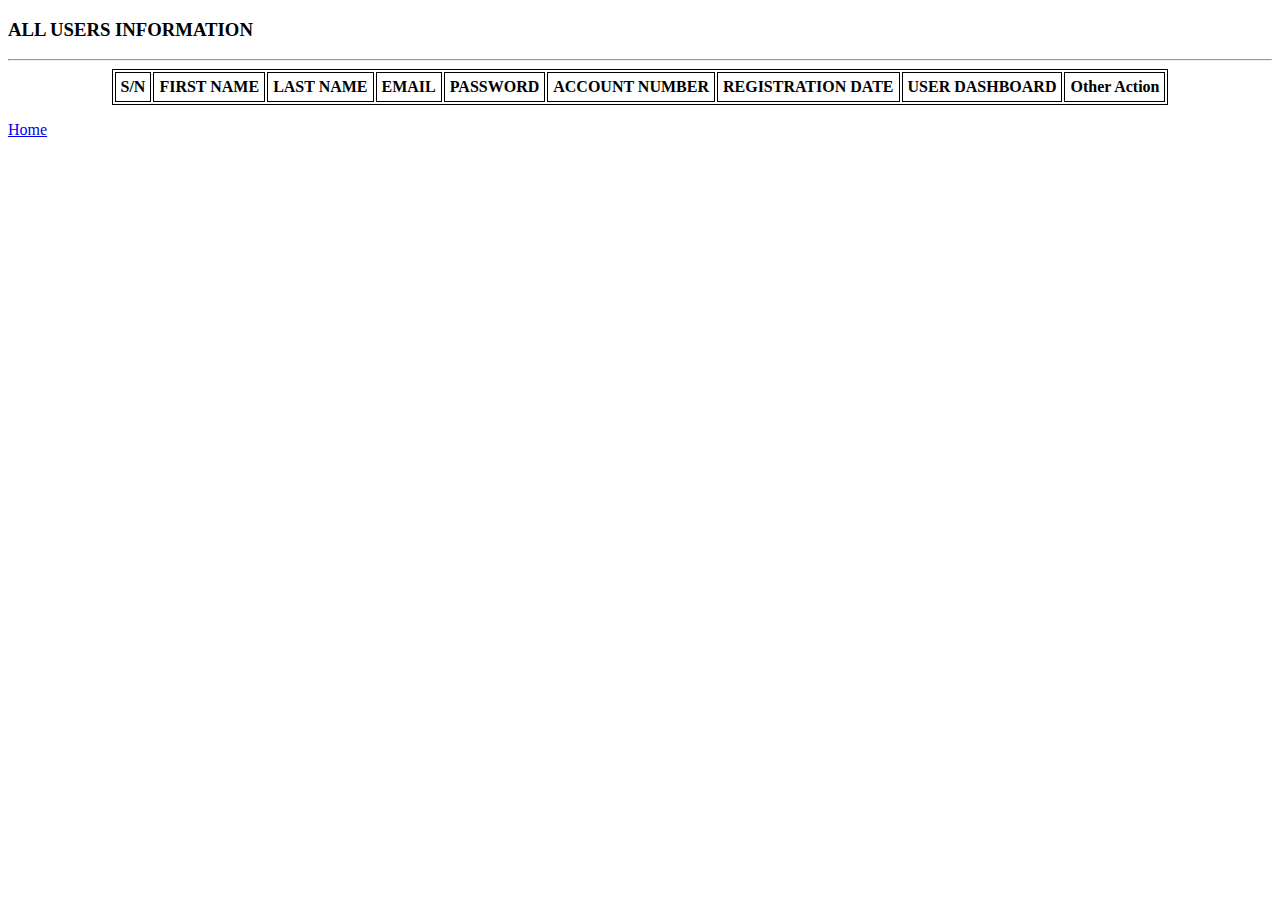
<file: adminPage.html>
<!DOCTYPE html>
<html lang="en">
<head>
    <meta charset="UTF-8">
    <meta http-equiv="X-UA-Compatible" content="IE=edge">
    <meta name="viewport" content="width=device-width, initial-scale=1.0">
    <title>Admin Page</title>
    <link rel="stylesheet" href="admin_styles.css">
    <link href="https://cdn.jsdelivr.net/npm/bootstrap@5.2.0/dist/css/bootstrap.min.css" rel="stylesheet" integrity="sha384-gH2yIJqKdNHPEq0n4Mqa/HGKIhSkIHeL5AyhkYV8i59U5AR6csBvApHHNl/vI1Bx" crossorigin="anonymous">

    <style>
        table, th, td{
            border: 1px solid black;
            border-collapse: separate;
        }
        th, td{
            padding: 5px;
            text-align: center;
        }
   </style>
     
</head>
<body onload="getPreviousDetails()" class="bg-light">
    <section  class=" px-3 py-3 rounded-4 bg-white ">
        <h3 class="text-center">ALL USERS INFORMATION</h3>
        <hr>
    <table border="1">
         <thead>
             <tr class="fs-6 ">
                 <th>S/N</th>
                 <th>FIRST NAME</th>
                 <th>LAST NAME</th>
                 <th>EMAIL</th>
                 <th>PASSWORD</th>
                 <th>ACCOUNT NUMBER</th>
                 <th>REGISTRATION DATE</th>
                 <th>USER DASHBOARD</th>
                 <th colspan="2">Other Action</th>
                 <!-- <th></th> -->
             </tr>
         </thead>
         <tbody id="disp"></tbody>
     </table>
    </section>
    <p class="text-end pe-3">
        <a href="index.html" class="text-decoration-none btn btn-success  rounded-circle">Home</a>
    </p>

    <fieldset id="newInfo" >
        <h6 class="text-center text-bg-danger rounded-5 p-2">Edit your profile below:</h6>
        <label for=""> First Name</label>
        <input type="name" placeholder="Input your new First name" id="newfName" class="hello p-2 rounded-3"> 
        <label for=""> Last Name</label>
        <input type="name" placeholder="Input your new Last name" id="newlName" class="hello p-2 rounded-3"> 
        <label for="">Email</label>
        <input type="email" placeholder="Input your new E-mail" id="newMail" class="hello p-2 rounded-3">
        <label for="">Password</label>
        <input type="password" placeholder="Input your new Password" id="newPassW" class="hello p-2 rounded-3">
        <!-- <button onclick="saveNewInfo()" class=" btn rounded-5 btn-primary">Save</button> -->
    </fieldset>
   
   
    <script></script>
</body>
</html>
</file>
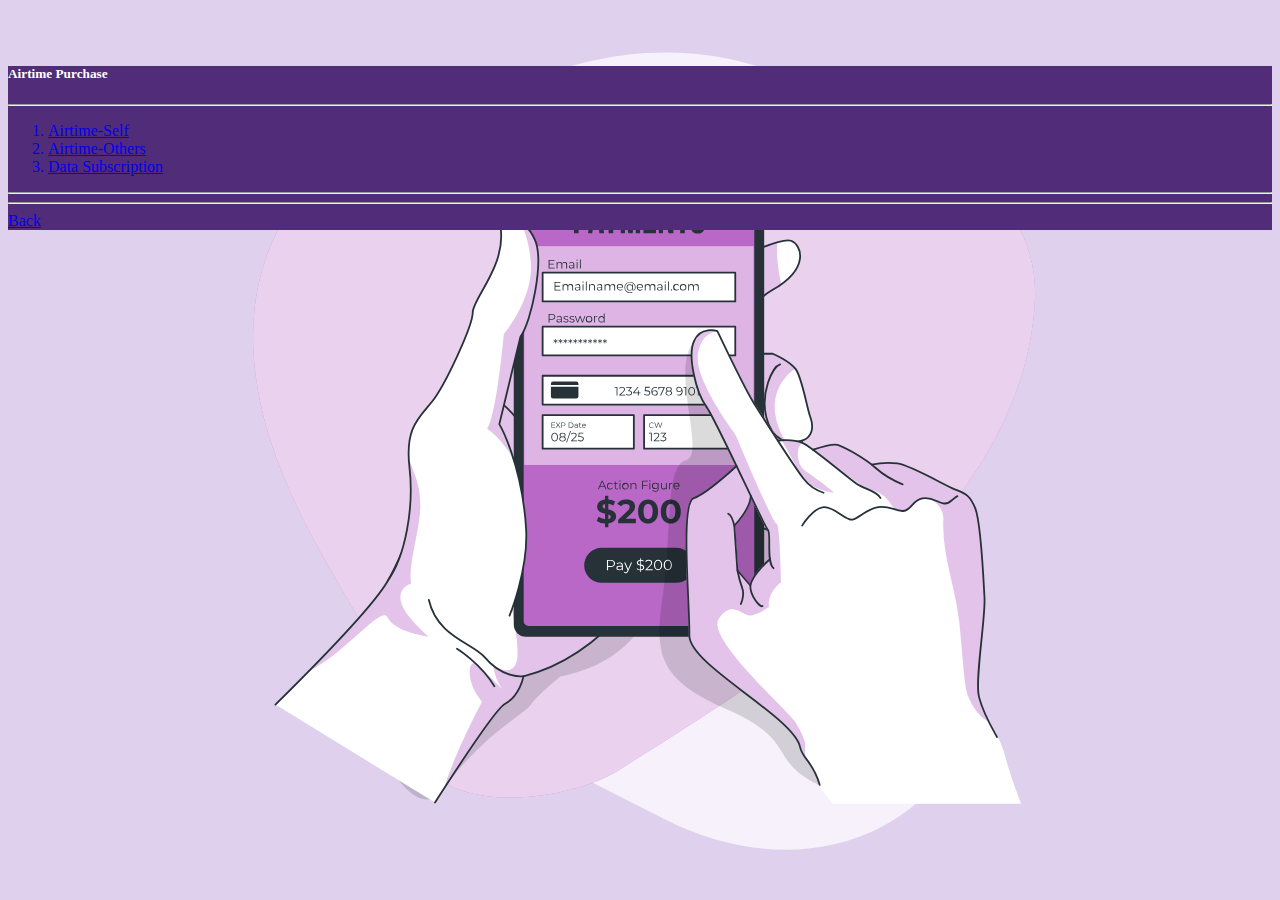
<file: airtimePurchase.html>
<!DOCTYPE html>
<html lang="en">
<head>
    <meta charset="UTF-8">
    <meta http-equiv="X-UA-Compatible" content="IE=edge">
    <meta name="viewport" content="width=device-width, initial-scale=1.0">
    <title>Airtime Page</title>
    <link rel="stylesheet" href="userDashboard_styles.css">
    <link href="https://cdn.jsdelivr.net/npm/bootstrap@5.2.0/dist/css/bootstrap.min.css" rel="stylesheet" integrity="sha384-gH2yIJqKdNHPEq0n4Mqa/HGKIhSkIHeL5AyhkYV8i59U5AR6csBvApHHNl/vI1Bx" crossorigin="anonymous">

</head>
<body >
    <br>
    <br>
    <div id="dashbdbox" class=" w-50 m-auto mt-5 py-5 text-center">
        <h5>Airtime Purchase</h5>
        <hr> 
        <div class="text-start ">
            <ol class="px-5">
                <a href="#mySelf" class="text-decoration-none text-white">
                    <li id="airtimeSelf">Airtime-Self</li>
                </a>
                <a href="#myOthers" class="text-decoration-none text-white">
                    <li id="airtimeOthers">Airtime-Others</li>
                </a>
                <a href="#myOthers" class="text-decoration-none text-white">
                    <li id="sub">Data Subscription</li> 
                </a>  
            </ol>
        </div>
        <hr>
        <div id="mySelf" class=" m-auto w-75 fw-bold" style="display:none">
            <input type="number" placeholder="Enter Amount" class=" form-control" id="selfAmt"><br>
            <button onclick="selfAirtime()" class=" btn btn-success  fw-bold mx-3 text-white ">Proceed</button>
            <a href="airtimePurchase.html" class=" btn btn-danger text-decoration-none fw-bold text-white ">Cancel</a>
        </div>

        <div id="myOthers" class=" m-auto w-75 fw-bold" style="display:none">
            <input type="number" placeholder=" Please enter 3rd party's mobile number" class=" form-control" id="othersPhone"><br>
            <div id="resp"></div>
            <input type="number" placeholder="Enter Amount" class=" form-control" id="othersAmt"><br>
            <div id="resp2"></div>
            <select name="" id="othersNetwk" class="form-control">
                <option value="">Select Network Provider</option>
                <option value="MTN">MTN</option>
                <option value="GLO">GLO</option>
                <option value="Airtel">Airtel</option>
                <option value="Etisalat">Etisalat</option>
            </select>
          
            <button onclick="OthersAirtime()" class=" btn btn-success  fw-bold text-white m-3">Proceed</button>
            <a href="airtimePurchase.html" class=" btn btn-danger text-decoration-none m-3 fw-bold text-white ">Cancel</a>
        </div>
        
        <hr>
        <a href="userDashboardPage.html" class="btn btn-dark text-decoration-none fw-bold text-white">Back</a>
        
    </div>
    

    <script>
        let allUsers = JSON.parse(localStorage.getItem("localStUsers"))
        document.getElementById("airtimeSelf").addEventListener("click", function(){
            airtimeOthers.style.display = "none"
            sub.style.display = "none"
            mySelf.style.display = "block"
        })
        document.getElementById("airtimeOthers").addEventListener("click", function(){
            airtimeSelf.style.display = "none"
            sub.style.display = "none"
            myOthers.style.display = "block"
        })

        // airtime for self
        const selfAirtime=()=>{
            let currentUser =  localStorage.getItem("currentUser") 
            let  transctionSuccess = false
            let selfAirtimeAmount = selfAmt.value
            if (currentUser) {
                if (selfAmt.value <=0) {
                   alert('AIRTIME AMOUNT CAN NOT BE EMPTY!!!')
                }
                else{
                    allUsers = JSON.parse(localStorage.getItem("localStUsers"))
                    for (let index = 0; index < allUsers.length; index++) {
                        if (allUsers[index].email === currentUser) {
                            // alert('you are there')
                            let AccountBal = allUsers[index].accountBalance
                            if (AccountBal >= selfAirtimeAmount) {
                                let confirmation = prompt(`Enter PIN to purchase ${selfAirtimeAmount} Airtime for Self`)
                                if (confirmation  == allUsers[index].userTransactionPIN) {
                                    allUsers[index].accountBalance = Number(allUsers[index].accountBalance) - Number(selfAirtimeAmount)
                                    transctionSuccess = true
                                    updateUser()   
                                }else{
                                    alert("Transaction failed due to INCORRECT PIN!")
                                }

                            }else{
                                alert('INSUFICIENT FUND!')
                            }
                        }
                    }

                }
            }
            let customerIndex= localStorage.getItem("customerIndex")
            let transDate = new Date()
            let newTransaction5 = {
                transactionType:"Debit",
                Amount:selfAmt.value,
                availableBalance:allUsers[customerIndex].accountBalance,
                description:"Airtime-Self",
                transactionDate:transDate.toDateString(),
                transactionTime:transDate.toLocaleTimeString()
            }
            if (customerIndex) {
                if ( transctionSuccess == true) {
                    allUsers = JSON.parse(localStorage.getItem("localStUsers"))
                    for (let index = 0; index < allUsers.length; index++) {
                       if (index==customerIndex) {
                            allUsers[customerIndex].transaction.push(newTransaction5)
                            updateUser()
                        }
                    }  
                }
            }

            window.location.href="userDashboardPage.html" 

            console.log(allUsers)
            console.log(allUsers[index].firstName)
            console.log(allUsers[index].accountBalance)
        }   

        // airtime for others
        const OthersAirtime=()=>{
            let currentUser =  localStorage.getItem("currentUser") 
            let transctionSuccess = false
            let othersNumber = othersPhone.value
            let othersAirtimeAmount = othersAmt.value
            let othersNetwork = othersNetwk.value
            if (currentUser) {
                if (othersNumber.length !== 11) {
                    alert(`INVALID PHONE NUMBER!`) 
                }
                else if(othersAmt.value <=0) {
                   alert(`AIRTIME AMOUNT CAN NOT BE EMPTY!` )
                }
                else{
                    allUsers = JSON.parse(localStorage.getItem("localStUsers"))
                    for (let index = 0; index < allUsers.length; index++) {
                        if (allUsers[index].email === currentUser) {
                            // alert('you are there')
                            let AccountBal = allUsers[index].accountBalance
                            if (AccountBal >= othersAirtimeAmount) {
                                let confirmation = prompt(`Enter PIN to purchase $${othersAirtimeAmount} ${othersNetwork} Airtime for ${othersNumber}`)
                                if (confirmation == allUsers[index].userTransactionPIN) {
                                    allUsers[index].accountBalance = Number(allUsers[index].accountBalance) - Number(othersAirtimeAmount)
                                    transctionSuccess = true
                                    updateUser()  
                                }else{
                                    alert("Transaction failed due to INCORRECT PIN!")
                                }

                            
                            }else{
                                alert('INSUFICIENT FUND!')
                            }
                        }
                    }

                }
            }
            let customerIndex= localStorage.getItem("customerIndex")
            let transDate = new Date()
            let newTransaction6 = {
                transactionType:"Debit",
                Amount:othersAmt.value,
                availableBalance:allUsers[customerIndex].accountBalance,
                description: othersNetwork + " Airtime to " + othersNumber,
                transactionDate:transDate.toDateString(),
                transactionTime:transDate.toLocaleTimeString()
            }
            if (customerIndex) {
                if ( transctionSuccess == true) {
                    allUsers = JSON.parse(localStorage.getItem("localStUsers"))
                    for (let index = 0; index < allUsers.length; index++) {
                       if (index==customerIndex) {
                            allUsers[customerIndex].transaction.push(newTransaction6)
                            updateUser()
                        }
                    } 
                }
            }

            window.location.href="userDashboardPage.html" 

            console.log(allUsers)
            console.log(allUsers[index].firstName)
            console.log(allUsers[index].accountBalance)
        }   

        // to update localstorage
        const updateUser=()=>{
            localStorage.setItem("localStUsers", JSON.stringify(allUsers))
        }

    </script>

    <script src="https://cdn.jsdelivr.net/npm/bootstrap@5.2.0/dist/js/bootstrap.bundle.min.js" integrity="sha384-A3rJD856KowSb7dwlZdYEkO39Gagi7vIsF0jrRAoQmDKKtQBHUuLZ9AsSv4jD4Xa" crossorigin="anonymous"></script>
</body>
</html>
</file>
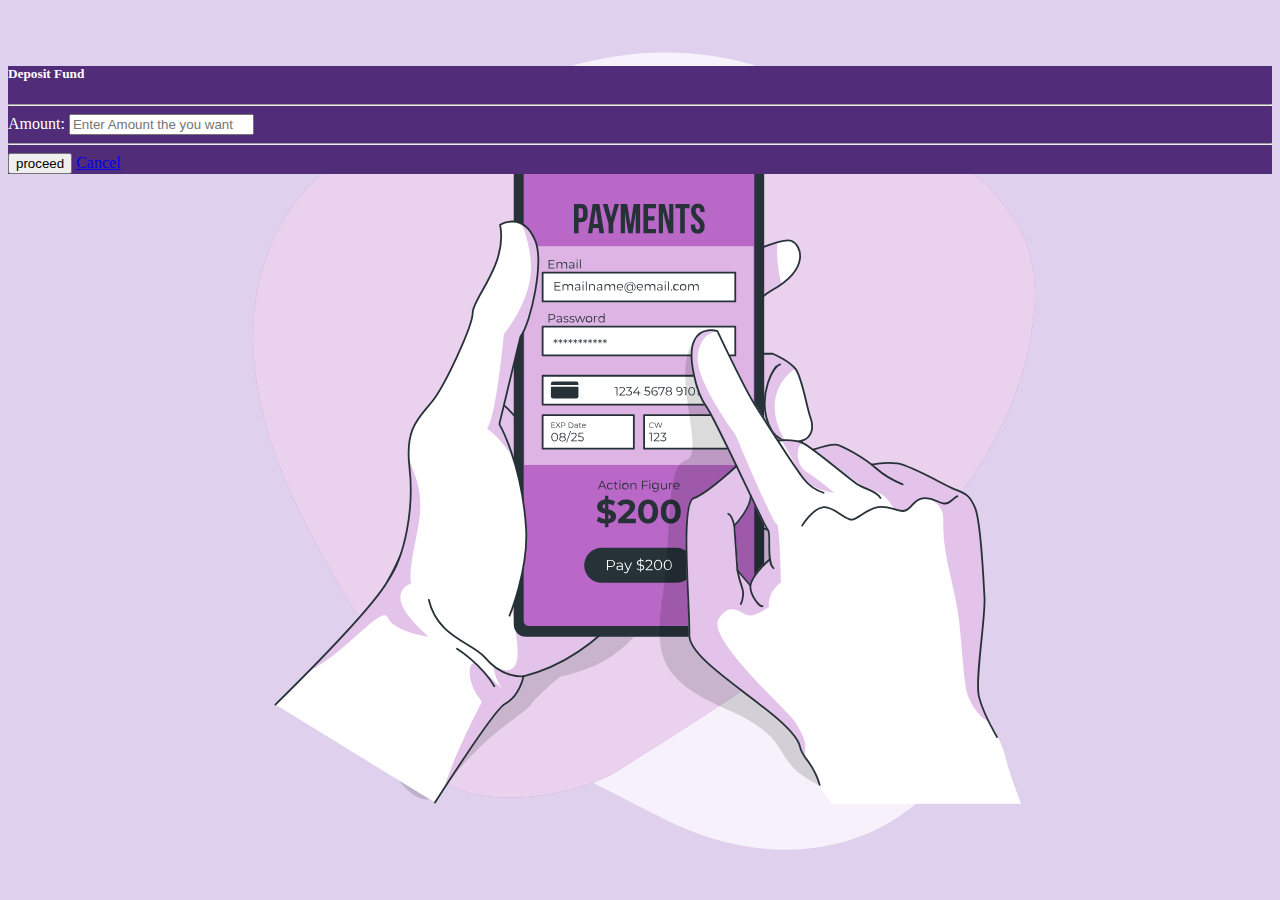
<file: deposit.html>
<!DOCTYPE html>
<html lang="en">
<head>
    <meta charset="UTF-8">
    <meta http-equiv="X-UA-Compatible" content="IE=edge">
    <meta name="viewport" content="width=device-width, initial-scale=1.0">
    <title>Transfer Page</title>
    <link rel="stylesheet" href="userDashboard_styles.css">
    <link href="https://cdn.jsdelivr.net/npm/bootstrap@5.2.0/dist/css/bootstrap.min.css" rel="stylesheet" integrity="sha384-gH2yIJqKdNHPEq0n4Mqa/HGKIhSkIHeL5AyhkYV8i59U5AR6csBvApHHNl/vI1Bx" crossorigin="anonymous">

</head>
<body >
    <br>
    <br>
    <div id="dashbdbox" class=" w-50 m-auto mt-5 text-center py-5">
        <h5>Deposit Fund</h5>
        <hr>  
        <div class=" m-auto w-75 text-start fw-bold">
            <label for="">Amount:</label>
            <input type="number" placeholder="Enter Amount the you want to deposit" class=" form-control" id="depositAmt"><br>
        </div>
        <hr> 
        <button onclick="makeDeposit()" class=" btn btn-secondary  fw-bold text-white ">proceed</button>
        <a href="userDashboardPage.html" class=" btn btn-dark text-decoration-none fw-bold text-white ">Cancel</a>
        
    </div>
    
    <script>
   
        let allUsers = JSON.parse(localStorage.getItem("localStUsers"))
        const makeDeposit=()=>{
            let currentUser =  localStorage.getItem("currentUser") 
            let transctionSuccess = false
            let depositAmount = depositAmt.value
            if (currentUser) {
                if (depositAmt.value <=0) {
                   alert('AMOUNT TO DEPOSIT CAN NOT BE EMPTY!!!')
                }
                else{
                    allUsers = JSON.parse(localStorage.getItem("localStUsers"))
                    for (let index = 0; index < allUsers.length; index++) {
                        if (allUsers[index].email === currentUser) {
                            // alert('you are there')
                            let confirmation = confirm('do you want to proceed with this transaction?')
                            if (confirmation) {
                                allUsers[index].accountBalance = Number(allUsers[index].accountBalance) + Number(depositAmount)
                                transctionSuccess = true
                                updateUser()  
                            }
                        }
                    }

                }
            }
            let customerIndex= localStorage.getItem("customerIndex")
            let transDate = new Date()
            let newTransaction = {
                transactionType:"Credit",
                Amount:depositAmt.value,
                availableBalance:allUsers[customerIndex].accountBalance,
                description:"Cash Deposit",
                transactionDate:transDate.toDateString(),
                transactionTime:transDate.toLocaleTimeString()
            }
            if (customerIndex) {
                if ( transctionSuccess == true) {
                    allUsers = JSON.parse(localStorage.getItem("localStUsers"))
                    for (let index = 0; index < allUsers.length; index++) {
                       if (index==customerIndex) {
                            allUsers[customerIndex].transaction.push(newTransaction)
                            updateUser()
                        }
                    
                    }   
                }
            }

            window.location.href="userDashboardPage.html" 

            console.log(allUsers)
            console.log(allUsers[index].firstName)
            console.log(allUsers[index].accountBalance)
        }   

        const updateUser=()=>{
            localStorage.setItem("localStUsers", JSON.stringify(allUsers))
        }
    </script>

    <script src="https://cdn.jsdelivr.net/npm/bootstrap@5.2.0/dist/js/bootstrap.bundle.min.js" integrity="sha384-A3rJD856KowSb7dwlZdYEkO39Gagi7vIsF0jrRAoQmDKKtQBHUuLZ9AsSv4jD4Xa" crossorigin="anonymous"></script>
</body>
</html>
</file>
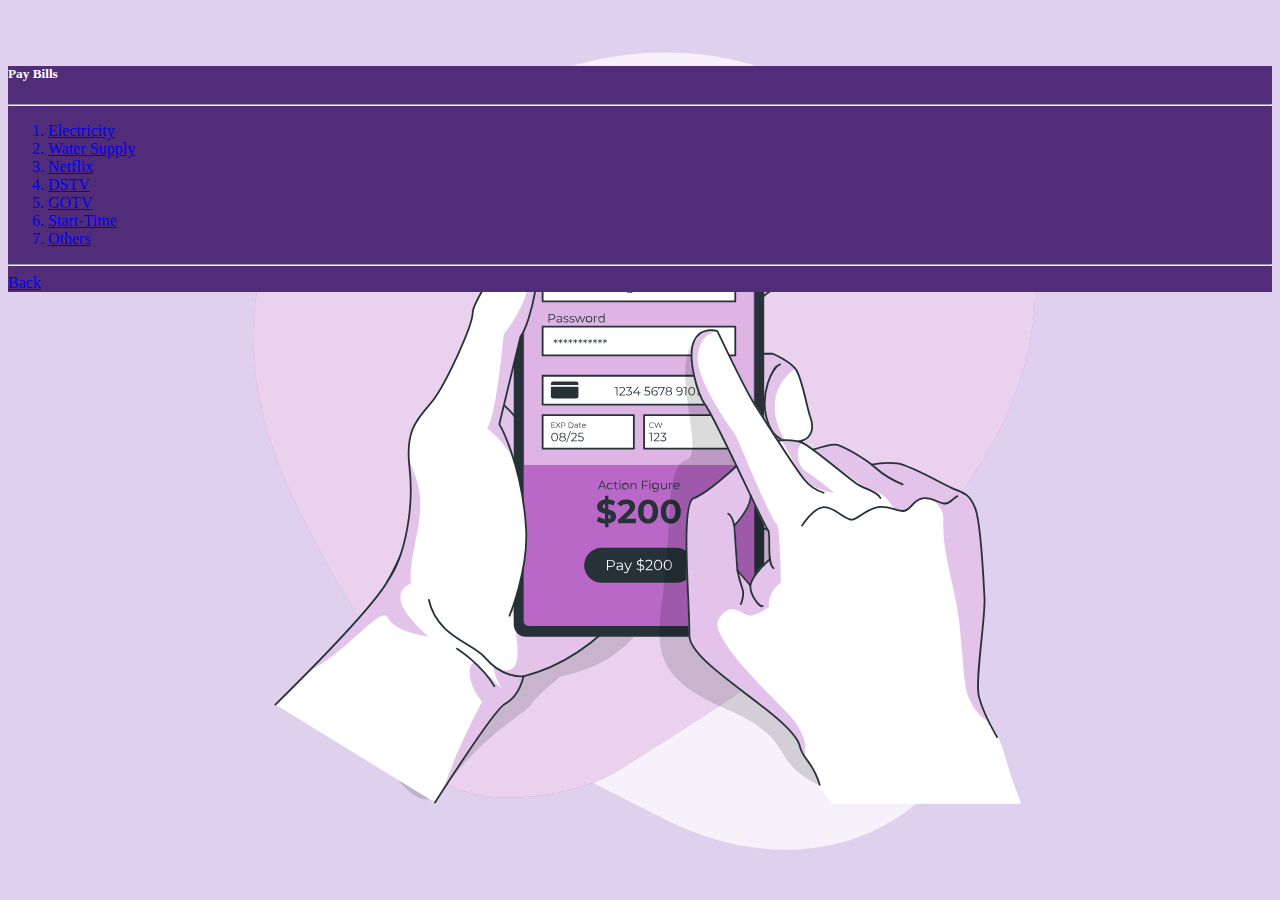
<file: payBills.html>
<!DOCTYPE html>
<html lang="en">
<head>
    <meta charset="UTF-8">
    <meta http-equiv="X-UA-Compatible" content="IE=edge">
    <meta name="viewport" content="width=device-width, initial-scale=1.0">
    <title>Pay Bills Page</title>
    <link rel="stylesheet" href="userDashboard_styles.css">
    <link href="https://cdn.jsdelivr.net/npm/bootstrap@5.2.0/dist/css/bootstrap.min.css" rel="stylesheet" integrity="sha384-gH2yIJqKdNHPEq0n4Mqa/HGKIhSkIHeL5AyhkYV8i59U5AR6csBvApHHNl/vI1Bx" crossorigin="anonymous">

</head>
<body >
    <br>
    <br>
    <div id="dashbdbox" class=" w-50 m-auto mt-5 py-5 text-center">
        <h5>Pay Bills</h5>
        <hr>  
        <div id="myOthers" class=" text-start">
            <a id="payments" href="#paymentInp" class="text-decoration-none text-white">
                <ol class="px-5">
                    <li>Electricity</li>
                    <li>Water Supply</li>
                    <li>Netflix</li>
                    <li>DSTV</li>
                    <li>GOTV</li>
                    <li>Start-Time</li>
                    <li>Others</li>
                </ol>
            </a>
        </div>

        <div id="paymentInp" class="w-75 m-auto text-center" style="display: none;">
          <input type="number" placeholder="Enter Amount" class=" form-control" id="inpAmt"><br>
          <button onclick="makePayment()" class=" btn btn-success  fw-bold text-white mx-3">Proceed</button>
          <a href="payBills.html" class=" btn btn-danger text-decoration-none fw-bold text-white ">Cancel</a>
        </div>

        <hr>
        <a href="userDashboardPage.html" class="btn btn-dark text-decoration-none fw-bold text-white">Back</a>
        
    </div>
    

    <script>
        let allUsers = JSON.parse(localStorage.getItem("localStUsers"))
        document.getElementById("payments").addEventListener("click", function(){
            paymentInp.style.display = "block"
        })

        const makePayment=()=>{
            let currentUser =  localStorage.getItem("currentUser") 
            let  transctionSuccess = false
            let billAmount = inpAmt.value
           
            if (currentUser) {
                if(inpAmt.value <=0) {
                   alert(`PAYMENT AMOUNT CAN NOT BE EMPTY!` )
                }
                else{
                    allUsers = JSON.parse(localStorage.getItem("localStUsers"))
                    for (let index = 0; index < allUsers.length; index++) {
                        if (allUsers[index].email === currentUser) {
                            // alert('you are there')
                            let AccountBal = allUsers[index].accountBalance
                            if (AccountBal >= billAmount) {
                                let confirmation = prompt(`Enter PIN to confirm payment of $${billAmount} for Utility/bills`)
                                if (confirmation  == allUsers[index].userTransactionPIN) {
                                    allUsers[index].accountBalance = Number(allUsers[index].accountBalance) - Number(billAmount)
                                    transctionSuccess = true
                                    updateUser()  
                                }else{
                                    alert("Transaction failed due to INCORRECT PIN!")
                                }

                            }else{
                                alert('INSUFICIENT FUND!')
                            }
                        }
                    }

                }
            }
            let customerIndex= localStorage.getItem("customerIndex")
            let transDate = new Date()
            let newTransaction7 = {
                transactionType:"Debit",
                Amount:inpAmt.value,
                availableBalance:allUsers[customerIndex].accountBalance,
                description: "Utility/Bills Payment",
                transactionDate:transDate.toDateString(),
                transactionTime:transDate.toLocaleTimeString()
            }
            if (customerIndex) {
                if ( transctionSuccess == true) {
                    allUsers = JSON.parse(localStorage.getItem("localStUsers"))
                    for (let index = 0; index < allUsers.length; index++) {
                       if (index==customerIndex) {
                            allUsers[customerIndex].transaction.push(newTransaction7)
                            updateUser()
                        }
                    } 
                }
            }

            window.location.href="userDashboardPage.html" 

            console.log(allUsers)
            console.log(allUsers[index].firstName)
            console.log(allUsers[index].accountBalance)
        }   

        // to update localstorage
        const updateUser=()=>{
            localStorage.setItem("localStUsers", JSON.stringify(allUsers))
        }

    </script>

    <script src="https://cdn.jsdelivr.net/npm/bootstrap@5.2.0/dist/js/bootstrap.bundle.min.js" integrity="sha384-A3rJD856KowSb7dwlZdYEkO39Gagi7vIsF0jrRAoQmDKKtQBHUuLZ9AsSv4jD4Xa" crossorigin="anonymous"></script>
</body>
</html>
</file>
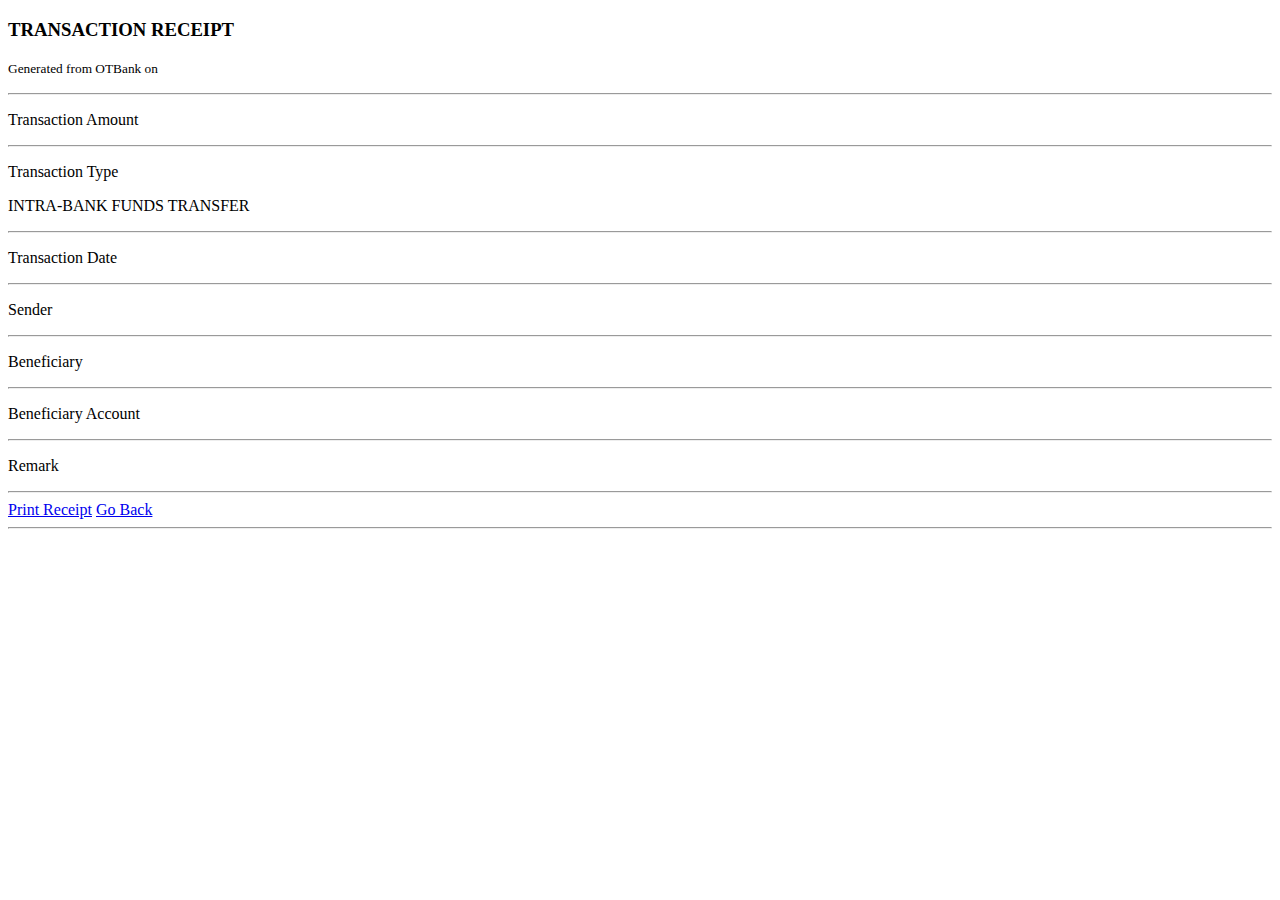
<file: printReceipt.html>
<!DOCTYPE html>
<html lang="en">
<head>
    <meta charset="UTF-8">
    <meta http-equiv="X-UA-Compatible" content="IE=edge">
    <meta name="viewport" content="width=device-width, initial-scale=1.0">
    <title> Print Transaction Receipt Page</title>
   
    <link href="https://cdn.jsdelivr.net/npm/bootstrap@5.2.0/dist/css/bootstrap.min.css" rel="stylesheet" integrity="sha384-gH2yIJqKdNHPEq0n4Mqa/HGKIhSkIHeL5AyhkYV8i59U5AR6csBvApHHNl/vI1Bx" crossorigin="anonymous">


</head>
<body onload="printTransactionReceipt()">
    <div class=" p-3 ">
        <h3 class="text-center">TRANSACTION RECEIPT</h3>
        <p class="text-center"><small>Generated from <span class="text-warning">OTB</span>ank on</small> <small id="trnDate"></small></p>
        <hr>

        <div class="row mt-3 justify-content-center">
            <p class="text-danger  col-5"> Transaction Amount</p>
            <p id="trnAmt" class="text-primary  col-6 "></p>
        </div>
        <hr>
        <div class="row  justify-content-center">
            <p class="text-danger  col-5">Transaction Type</p>
            <p class="text-primary col-6">INTRA-BANK FUNDS TRANSFER</p>
        </div>
        <hr>
        <div class="row  justify-content-center">
            <p class="text-danger  col-5">Transaction Date</p>
            <p id="trnDate2" class="text-primary col-6"></p>
        </div>
        <hr>
        <div class="row  justify-content-center">
            <p class="text-danger  col-5">Sender</p>
            <p id="trnSender" class="text-primary col-6"></p>
        </div>
        <hr>
        <div class="row  justify-content-center">
            <p class="text-danger col-5">Beneficiary</p>
            <p id="trnRec" class="text-primary col-6 "></p>
        </div>
        <hr>
        <div class="row  justify-content-center">
            <p class="text-danger col-5">Beneficiary Account</p>
            <p id="trnAcct" class="text-primary col-6 "></p>
        </div>
        <hr>
        <div class="row  justify-content-center">
            <p class="text-danger col-5">Remark</p>
            <p id="trnDescr" class="text-primary col-6"></p>
        </div>
    </div>

    <hr>
    <div class="text-center">   
        <a href="userDashboardPage.html" class="btn btn-success fw-bold">Print Receipt</a>
        <a href="userDashboardPage.html" class="btn btn-danger fw-bold">Go Back</a>
        <hr>
    </div>

    
    <script>

        let allUsers = JSON.parse(localStorage.getItem("localStUsers"))
        const printTransactionReceipt=()=>{
            let customerIndex = localStorage.getItem("customerIndex")
            if (customerIndex) {
                allUsers = JSON.parse(localStorage.getItem("localStUsers"))
                for (let index = 0; index < allUsers.length; index++) {
                    if (index==customerIndex) {
                        let senderName = allUsers[customerIndex].firstName + " " +  allUsers[customerIndex].lastName
                        for (let index = 0; index < allUsers[customerIndex].transaction.length; index++) {
                            trnDate.innerHTML = allUsers[customerIndex].transaction[index].transactionDate + " "+ allUsers[customerIndex].transaction[index].transactionTime
                            trnAmt.innerHTML = '$ ' + allUsers[customerIndex].transaction[index].Amount
                            trnDate2.innerHTML = allUsers[customerIndex].transaction[index].transactionDate + " " + allUsers[customerIndex].transaction[index].transactionTime 
                            trnSender.innerHTML = senderName
                            trnRec.innerHTML =`
                                ${allUsers[customerIndex].transaction[index].beneficiary} <br> 
                                ${allUsers[customerIndex].transaction[index].beneficiaryPhone}<br>
                            `
                            trnAcct.innerHTML =`
                                ${allUsers[customerIndex].transaction[index].beneficiaryAcct}<br>
                                <span class="text-warning"> OTB</span>ank</small>
                            `   
                            trnDescr.innerHTML = allUsers[customerIndex].transaction[index].description
                        }
                    }       
                }
            }
        }

    </script>

</body>
</html>
</file>
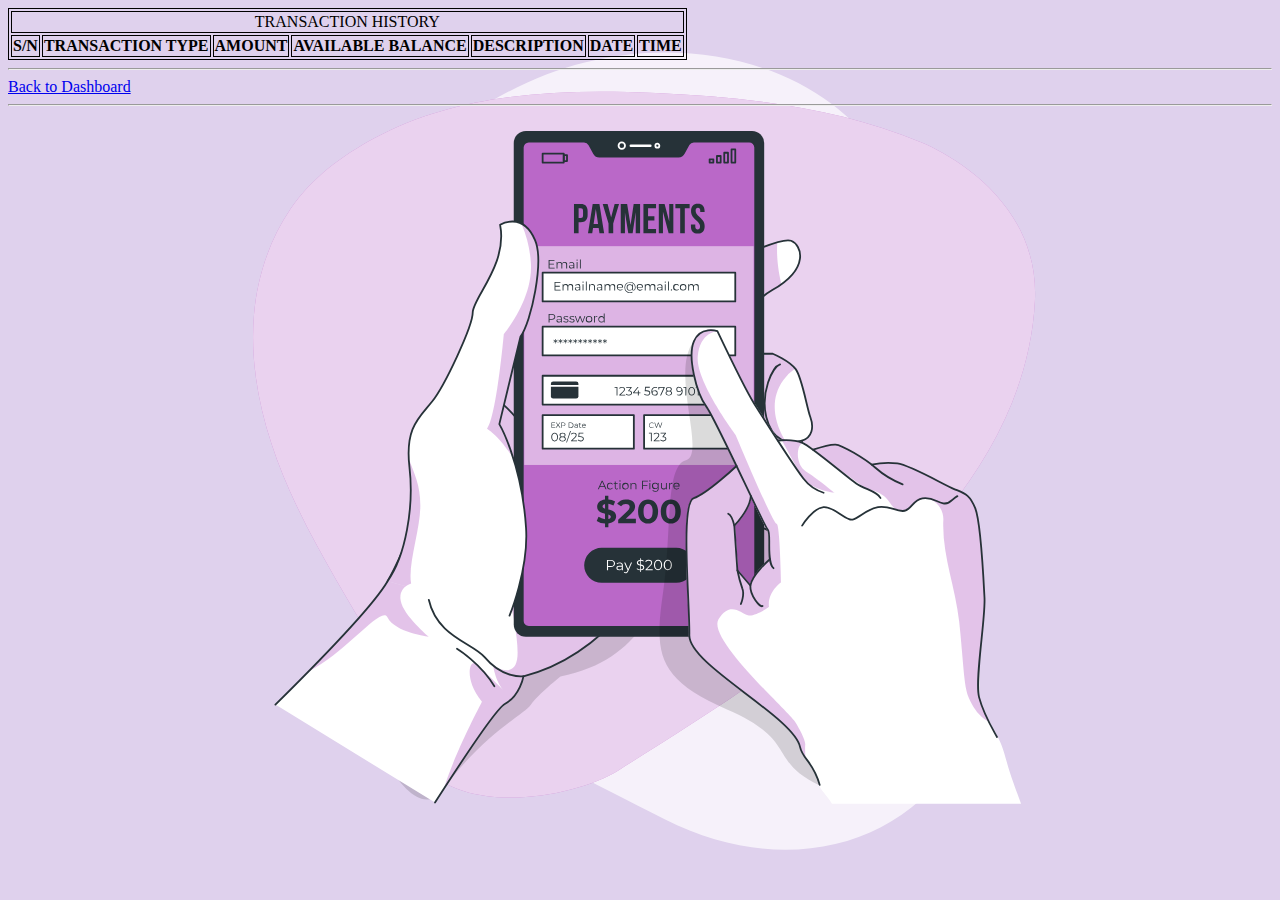
<file: transactionHistory.html>
<!DOCTYPE html>
<html lang="en">
<head>
    <meta charset="UTF-8">
    <meta http-equiv="X-UA-Compatible" content="IE=edge">
    <meta name="viewport" content="width=device-width, initial-scale=1.0">
    <title>Transaction History Page</title>
    <link rel="stylesheet" href="userDashboard_styles.css">
   
    <link href="https://cdn.jsdelivr.net/npm/bootstrap@5.2.0/dist/css/bootstrap.min.css" rel="stylesheet" integrity="sha384-gH2yIJqKdNHPEq0n4Mqa/HGKIhSkIHeL5AyhkYV8i59U5AR6csBvApHHNl/vI1Bx" crossorigin="anonymous">

    <style>
        table, th, td{
            border: 1px solid black;
            border-collapse: separate;
        }
        th, td{
            text-align: center;
        }

    </style>
</head>
<body onload="getTransactionHistory()">
    <div class=" p-3  ">
        <table border="1" class="text-bg-secondary m-auto w-100">
         <thead>
            <tr>
                <td colspan="7" class="text-center fw-bold py-2">TRANSACTION HISTORY</td>
                <!-- <td></td>
                <td></td>
                <td></td>
                <td></td>
                <td></td>
                <td></td> -->
            </tr>
            <tr>
                <th>S/N</th>
                <th>TRANSACTION TYPE</th>
                <th>AMOUNT</th>
                <th>AVAILABLE BALANCE</th>
                <th>DESCRIPTION</th>
                <th>DATE</th>
                <th>TIME</th>
            </tr>
         </thead>

         <tbody id="disp"></tbody>

        </table>
    </div>
    <hr>
    <div class="text-center px-5">   
        <a href="userDashboardPage.html" class="btn btn-danger btn-outline-light fw-bold">Back to Dashboard</a>
        <hr>
    </div>

    
    <script>

        let allUsers = JSON.parse(localStorage.getItem("localStUsers"))
        const getTransactionHistory=()=>{
            let customerIndex = localStorage.getItem("customerIndex")
            if (customerIndex) {
                allUsers = JSON.parse(localStorage.getItem("localStUsers"))
                disp.innerHTML = ""
                for (let index = 0; index < allUsers.length; index++) {
                    if (index==customerIndex) {
                        for (let index = 0; index < allUsers[customerIndex].transaction.length; index++) {
                            let serialNum = index+1
                            disp.innerHTML += `
                                <tr>
                                    <td>${serialNum}</td>
                                    <td>${allUsers[customerIndex].transaction[index].transactionType}</td>
                                    <td>$${allUsers[customerIndex].transaction[index].Amount}</td>
                                    <td>$${allUsers[customerIndex].transaction[index].availableBalance}</td>
                                    <td>${allUsers[customerIndex].transaction[index].description}</td>
                                    <td>${allUsers[customerIndex].transaction[index].transactionDate}</td>
                                    <td>${allUsers[customerIndex].transaction[index].transactionTime} <td>
                                </tr>
                            `  
                        }
                    }       
                }
            }
        }

    </script>

</body>
</html>
</file>
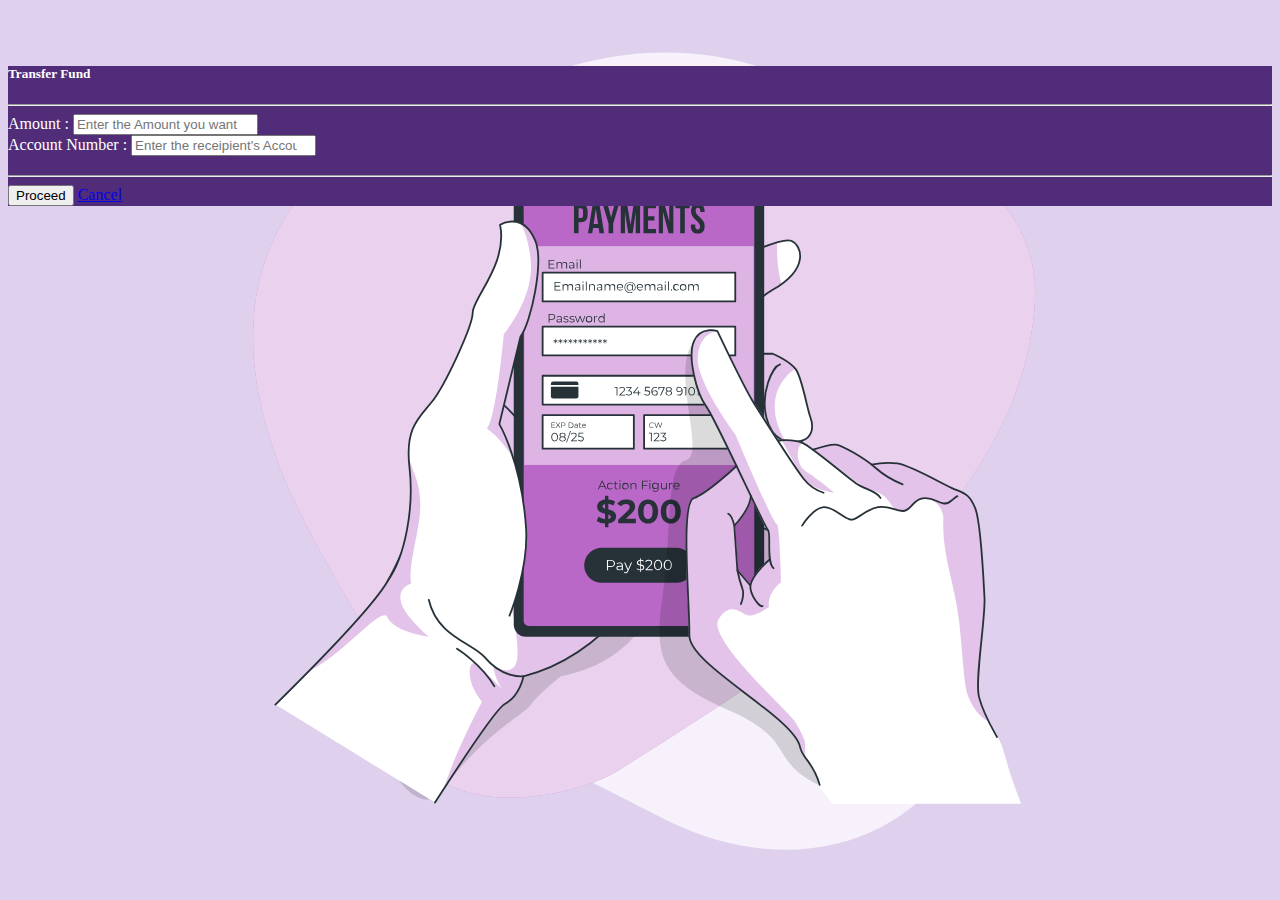
<file: transfer.html>
<!DOCTYPE html>
<html lang="en">
<head>
    <meta charset="UTF-8">
    <meta http-equiv="X-UA-Compatible" content="IE=edge">
    <meta name="viewport" content="width=device-width, initial-scale=1.0">
    <title>Transfer Page</title>
    <link rel="stylesheet" href="userDashboard_styles.css">
    <link href="https://cdn.jsdelivr.net/npm/bootstrap@5.2.0/dist/css/bootstrap.min.css" rel="stylesheet" integrity="sha384-gH2yIJqKdNHPEq0n4Mqa/HGKIhSkIHeL5AyhkYV8i59U5AR6csBvApHHNl/vI1Bx" crossorigin="anonymous">

</head>
<body>
    <br>
    <br>
    <div id="dashbdbox" class=" w-50 m-auto mt-5 text-center py-5">
        <h5>Transfer Fund</h5>
        <hr> 
        <div class=" m-auto w-75 text-start fw-bold">
            <label for="">Amount :</label>
            <input type="number" placeholder="Enter the Amount you want to transfer" class=" form-control" id="transferAmt"><br>
            <label for="">Account Number :</label>
            <input type="number" onkeyup="checkAcctName()" placeholder="Enter the receipient's Account Number" class="form-control" maxlength ="10" id="transferAcct"><br>
            <h3 id="resp" class=""></h3>
        </div>
        <hr> 
        <button onclick="makeTransfer()" class=" btn btn-secondary  fw-bold m-2 ">Proceed</button>
        <a href="userDashboardPage.html" class=" btn btn-dark fw-bold ">Cancel</a> 
    </div>

    <!-- transaction success alert -->
    <div class="container" style="height: 75vh; display:none " id="tranSuccessBox">
        <div class="row h-100">
            <div class="col-xs-10 col-lg-7 shadow-lg m-auto h-75 text-white text-center" style="background-color: #512d79;">
                <h4 class="mt-5">Transaction Successful!</h4>
                <hr>
                <h6 class="my-5 px-1" id="tranSuccess"></h6>
                <hr>
                <a href="printReceipt.html" class="btn btn-secondary fw-bold m-2">Generate Receipt</a>
                <a href="userDashboardPage.html" class="btn btn-dark fw-bold ">&nbsp; &nbsp;  OK &nbsp; &nbsp;</a>
            </div>
        </div>
    </div>

   <script>
        let allUsers = JSON.parse(localStorage.getItem("localStUsers"))
        const makeTransfer=()=>{
            let transctionSuccess = false
            let senderName
            let senderAcct
            let senderBal
            let currentUser =  localStorage.getItem("currentUser") 
            let transferAmount = transferAmt.value
            let transferAccount = transferAcct.value    
            // for receiver
            let recName
            let recPhone
            let recAcct
            let recBal
            allUsers = JSON.parse(localStorage.getItem("localStUsers"))
            for (let indexRec = 0; indexRec < allUsers.length; indexRec++) {
                if (allUsers[indexRec].accountNumber==transferAccount) {
                    recName = allUsers[indexRec].firstName + " " + allUsers[indexRec].lastName
                    recPhone = allUsers[indexRec].phoneNumber 
                    recAcct = allUsers[indexRec].accountNumber
                }
            }

            // sender
            if (currentUser) {
                if (transferAmount=='' || transferAccount=='') {
                    resp.innerHTML= `FILL OUT EMPTY FIELDS!!!`
                    resp.style.color ='red'
                } 
                else{
                    //for  sendeer
                    allUsers = JSON.parse(localStorage.getItem("localStUsers"))
                    for (let indexSender = 0; indexSender < allUsers.length; indexSender++) {
                        if (allUsers[indexSender].email === currentUser ) {
                            // alert(`Welcome, ${allUsers[indexSender].firstName}`)
                            senderName = allUsers[indexSender].firstName + " " + allUsers[indexSender].lastName
                            senderAcct = allUsers[indexSender].accountNumber
                            senderBal = allUsers[indexSender].accountBalance
                            if (senderAcct == transferAccount) {
                                alert(`ERROR! Sender's account number cannot match beneficiary account number`)
                                window.location.href = "userDashboardPage.html"
                            }
                            else if(transferAmount > senderBal){
                                alert('INSUFICIENT FUND!!')
                                window.location.href = "userDashboardPage.html"
                            } 
                            else{ 
                                allUsers = JSON.parse(localStorage.getItem("localStUsers"))
                                let found = allUsers.find(s=>s.accountNumber==transferAccount)   
                                if (!found) {
                                    alert(`ERROR! Sender's beneficiary account  NOT FOUND!`)
                                    window.location.href = "userDashboardPage.html"
                                }else{
                                    let confirmation = prompt(`You are about to make a  Transfer $${transferAmount} to ${recName}. Enter PIN to proceed`)  
                                    if (confirmation == allUsers[indexSender].userTransactionPIN) {
                                        allUsers[indexSender].accountBalance = allUsers[indexSender].accountBalance - Number(transferAmount) 
                                        senderBal = allUsers[indexSender].accountBalance
                                        transctionSuccess = true
                                        tranSuccess.innerText = `You have successfully transfered $${transferAmount} to ${recName}`
                                        updateUser()  
                                      
                                        //for receiver
                                        allUsers = JSON.parse(localStorage.getItem("localStUsers"))
                                        for (let indexRec = 0; indexRec < allUsers.length; indexRec++) {
                                            if (allUsers[indexRec].accountNumber==transferAccount) {
                                                allUsers[indexRec].accountBalance = Number(allUsers[indexRec].accountBalance) + Number(transferAmount)
                                                recBal = allUsers[indexRec].accountBalance
                                                updateUser()   
                                            }
                                        }
                                        console.log(allUsers)
                                        // window.location.href="printReceipt.html" 
                                        dashbdbox.style.display = "none" 
                                        tranSuccessBox.style.display = "block"
    
                                    }else{
                                        alert("Transaction failed due to INCORRECT PIN!!!")
                                    }
                                }
                            }
                        }
                    }                    
                    
                }
            }   
            
            // sender transction history
            allUsers = JSON.parse(localStorage.getItem("localStUsers"))
            let customerIndex= localStorage.getItem("customerIndex")
            let transDate = new Date()
            let newTransaction3 = {
                transactionType:"Debit",
                Amount: transferAmt.value,
                availableBalance:allUsers[customerIndex].accountBalance,
                // availableBalance:senderBal,
                description:"Funds Transfer to " + recName ,
                transactionDate:transDate.toDateString(),
                transactionTime:transDate.toLocaleTimeString(),
                beneficiary:recName,
                beneficiaryPhone:recPhone,
                beneficiaryAcct: recAcct
            }
            if (customerIndex) {
                if (transctionSuccess==true) {
                    allUsers = JSON.parse(localStorage.getItem("localStUsers"))
                    for (let indexSender = 0; indexSender < allUsers.length; indexSender++) {
                       if (indexSender==customerIndex) {
                            allUsers[customerIndex].transaction.push(newTransaction3)
                            updateUser()
                        }
                    }   
                }
            }
            
            //  receiver's transction history
            allUsers = JSON.parse(localStorage.getItem("localStUsers"))
            transDate = new Date()
            let newTransaction4 = {
                transactionType:"Credit",
                Amount: transferAmt.value,
                availableBalance: recBal,
                description:"Funds Transfer received from " + senderName ,
                transactionDate:transDate.toDateString(),
                transactionTime:transDate.toLocaleTimeString()
            }
            if (transctionSuccess==true) {
                allUsers = JSON.parse(localStorage.getItem("localStUsers"))
                for (let indexRec = 0; indexRec < allUsers.length; indexRec++) {
                    if (allUsers[indexRec].accountNumber==transferAccount) {
                        allUsers[indexRec].transaction.push(newTransaction4)
                        updateUser()
                    }
                }  
            }
   
        }
        

        // To updatelocalStorage
        const updateUser=()=>{
            localStorage.setItem("localStUsers", JSON.stringify(allUsers))
        }
        
        // to verify account number
        allUsers = JSON.parse(localStorage.getItem("localStUsers"))
        const checkAcctName=()=>{
            let transferAmount = transferAmt.value
            let transferAccount = transferAcct.value    
            if (transferAccount.length == 10) {
                allUsers = JSON.parse(localStorage.getItem("localStUsers"))
                for(let index = 0; index < allUsers.length; index++) {
                    if (allUsers[index].accountNumber == transferAccount) {
                        resp.innerHTML = `<h4> ${allUsers[index].firstName} ${allUsers[index].lastName} </h4>` 
                        resp.style.color = 'green'
                        console.log(allUsers) 
                    }
                }
            }
            else{
                resp.innerText = `INVALID ACCOUNT NUMBER!!!` 
                resp.style.color ='red'
            }    
        } 

          
    </script>

    <script src="https://cdn.jsdelivr.net/npm/bootstrap@5.2.0/dist/js/bootstrap.bundle.min.js" integrity="sha384-A3rJD856KowSb7dwlZdYEkO39Gagi7vIsF0jrRAoQmDKKtQBHUuLZ9AsSv4jD4Xa" crossorigin="anonymous"></script>
</body>
</html>
</file>
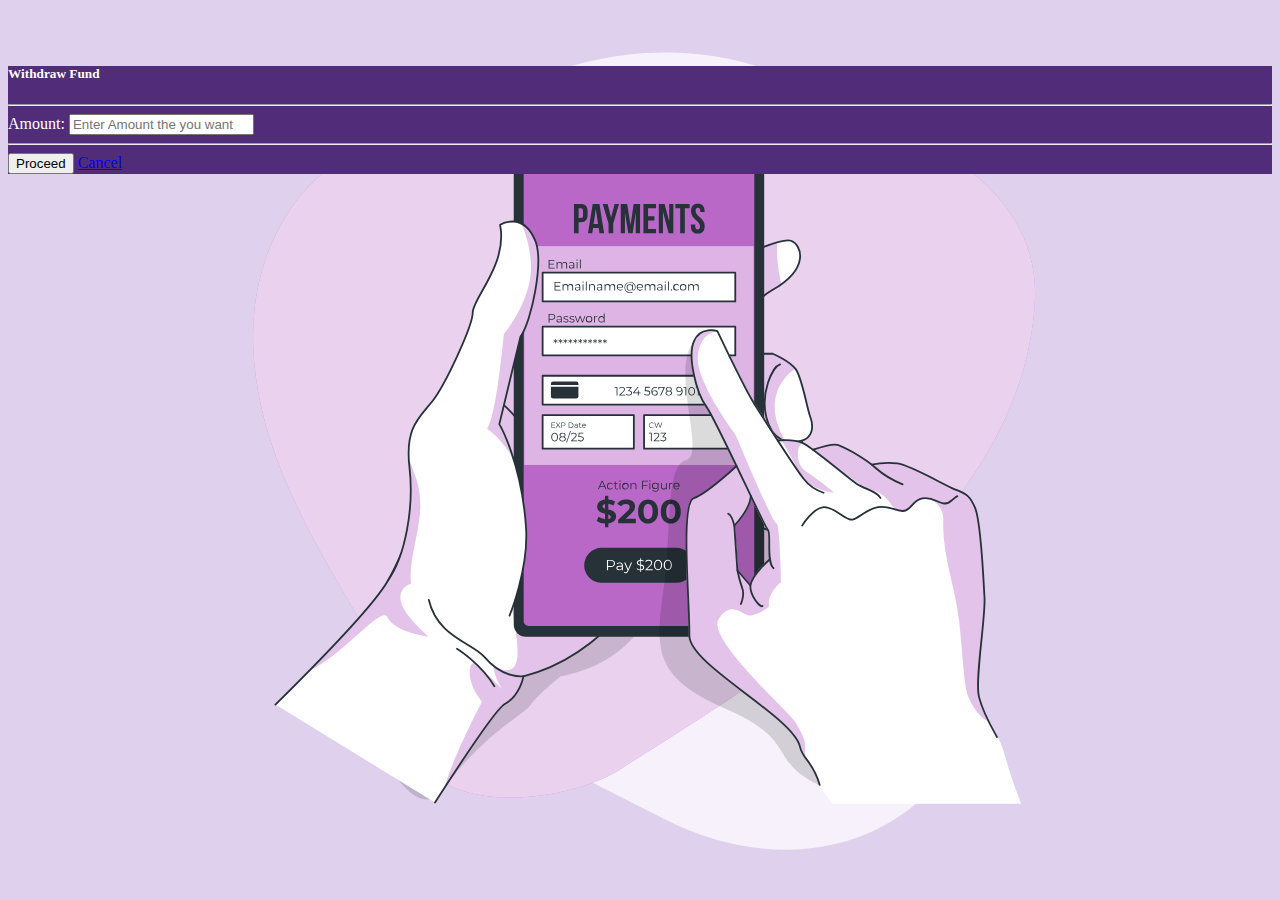
<file: withdrawPage.html>
<!DOCTYPE html>
<html lang="en">
<head>
    <meta charset="UTF-8">
    <meta http-equiv="X-UA-Compatible" content="IE=edge">
    <meta name="viewport" content="width=device-width, initial-scale=1.0">
    <title> Withdraw Page</title>
    <link rel="stylesheet" href="userDashboard_styles.css">
    <link href="https://cdn.jsdelivr.net/npm/bootstrap@5.2.0/dist/css/bootstrap.min.css" rel="stylesheet" integrity="sha384-gH2yIJqKdNHPEq0n4Mqa/HGKIhSkIHeL5AyhkYV8i59U5AR6csBvApHHNl/vI1Bx" crossorigin="anonymous">

</head>
<body >
    <br>
    <br>
    <div id="dashbdbox" class=" w-50 m-auto mt-5 text-center py-5">
        <h5>Withdraw Fund</h5>
        <hr>  
        <div class=" m-auto w-75 text-start fw-bold">
            <label for="">Amount:</label>
            <input type="number" placeholder="Enter Amount the you want to withdraw" class=" form-control" id="withdrawAmt"><br>
        </div>
        <hr> 
        <button onclick="makeWithdrawal()" class=" btn btn-secondary  fw-bold text-white ">Proceed</button>
        <a href="userDashboardPage.html" class=" btn btn-dark text-decoration-none fw-bold text-white ">Cancel</a>
        
    </div>
    
    <script>
   
        let allUsers = JSON.parse(localStorage.getItem("localStUsers"))
        const makeWithdrawal=()=>{
            let currentUser =  localStorage.getItem("currentUser") 
            let  transctionSuccess = false
            let withdrawAmount = withdrawAmt.value
            if (currentUser) {
                if (withdrawAmount<=0) {
                    alert('AMOUNT TO WITHDRAW CAN NOT BE EMPTY!!!')
                }
                else{
                    allUsers = JSON.parse(localStorage.getItem("localStUsers"))
                    for (let index = 0; index < allUsers.length; index++) {
                        if (allUsers[index].email === currentUser) {
                            // alert('you are there')
                            let AccountBal = allUsers[index].accountBalance
                            if (AccountBal >= withdrawAmount) {
                                let confirmation = prompt(`Enter PIN to make withdrawal of $${withdrawAmount}`)
                                if (confirmation == allUsers[index].userTransactionPIN){
                                    allUsers[index].accountBalance = Number(allUsers[index].accountBalance) - Number(withdrawAmount)
                                    transctionSuccess = true
                                    updateUser()   
                                }else{
                                    alert("Transaction failed due to INCORRECT PIN!")
                                }

                            }else{
                                alert('INSUFICIENT FUND!')
                            }
                        }
                    }

                }
            }
            let customerIndex= localStorage.getItem("customerIndex")
            let transDate = new Date()
            let newTransaction2 = {
                transactionType:"Debit",
                Amount: withdrawAmt.value,
                availableBalance:allUsers[customerIndex].accountBalance,
                description:"Cash Withdrawal",
                transactionDate:transDate.toDateString(),
                transactionTime:transDate.toLocaleTimeString()
            }
            if (customerIndex) {
                if ( transctionSuccess == true) {
                    allUsers = JSON.parse(localStorage.getItem("localStUsers"))
                    for (let index = 0; index < allUsers.length; index++) {
                       if (index==customerIndex) {
                            allUsers[customerIndex].transaction.push(newTransaction2)
                            updateUser()
                        }
                    
                    }  
                }
            }


            window.location.href="userDashboardPage.html" 

            console.log(allUsers)
            console.log(allUsers[index].firstName)
            console.log(allUsers[index].accountBalance)
            
        }   
        
        const updateUser=()=>{
            localStorage.setItem("localStUsers", JSON.stringify(allUsers))
        }
    </script>

    <script src="https://cdn.jsdelivr.net/npm/bootstrap@5.2.0/dist/js/bootstrap.bundle.min.js" integrity="sha384-A3rJD856KowSb7dwlZdYEkO39Gagi7vIsF0jrRAoQmDKKtQBHUuLZ9AsSv4jD4Xa" crossorigin="anonymous"></script>
</body>
</html>
</file>
<file: admin_styles.css>
@media screen and (max-width:800px) {
    div{
        width: 85% !important
    }
} 
table{
    margin: auto;
}

#editbtn{
    background: goldenrod;
    border: none;
}
#delbtn{
    background: brown;
    color: white;
    border: none;
}
#dashbdbtn{
    background: lightseagreen;
    color: white;
    border: none;
}

#newInfo{
    width: 25%;
    margin: auto;
    display: flex;
    flex-direction: column;
    gap: 2px;
    justify-content: center;
    border: 2px solid black;
    border-radius: 10px;
    padding: 1em; 
    visibility: hidden;
}
#newbtn{
    background-color: blue;
    color: white;
    border-radius: 10px;
    margin-top: 1em;
}
</file>
<file: userDashboard_styles.css>
body{
    background-image: url(./animate-8.svg);
    background-repeat: no-repeat;
    background-position: center;
    background-size: contain;
    background-attachment:fixed;
    background-color: #dfd1ed !important;
}
#topsec{
    color: #512d79;
    background-color: white;
    padding: 1em;
}
#popBox a{
    color: #512d79;
}
@media screen and (max-width:600px) {
    #topsec p{
       font-size: medium !important; 
    }
}
#namebox{
    position: sticky;
    top: 0;
    background-color:#512d79;
    color: white;
}
#mainsec{
    display: grid;
    grid-template-columns: repeat(4, 1fr);
    justify-content: center;
    gap: 15px;
}
@media screen and (max-width:1100px) {
    #mainsec{
        grid-template-columns: repeat(3, 1fr); 
        justify-content: center;   
    }
}
@media screen and (max-width:600px) {
    #mainsec{
        grid-template-columns: repeat(2, 50%); 
        justify-content: center;   
    }
}
.sec{
    /* background-color: #917ea7; */
    background-color: white;
    color: #512d79;
    border-radius: 10px;
    height: 30vh;  
}
.sec button{
    color: #512d79; 
}
@media screen and (max-width:600px) {
    .sec{
        height: 21vh;  
    }
    .sec button{
        font-size: small !important;
    }
}
.sec:hover{
    background-color: #40196D;
    color: white;
}

.sec:nth-of-type(9){
    grid-column: 1/3;
    height: 60vh; 
}
@media screen and (max-width:600px) {
    .sec:nth-of-type(9){
        grid-column: 1/3;
        height: 40vh; 
    }
}

#dispProfilePix{
    width:60px; height:60px; 
    border-radius:100%;
    background-color:white;
    background-image: url(./userProfileImg.jpg);
    background-repeat: no-repeat;
    background-position: center;
    background-size: cover;
    /* border: 2px solid white; */
}

/* for other pages */
#dashbdbox{
    background-color: #512d79;
    color: white;
}
@media screen and (max-width:1100px) {
    #dashbdbox{
       width: 70% !important;
    }
}
@media screen and (max-width:800px) {
    #dashbdbox{
       width: 90% !important;
    }
}
</file>
